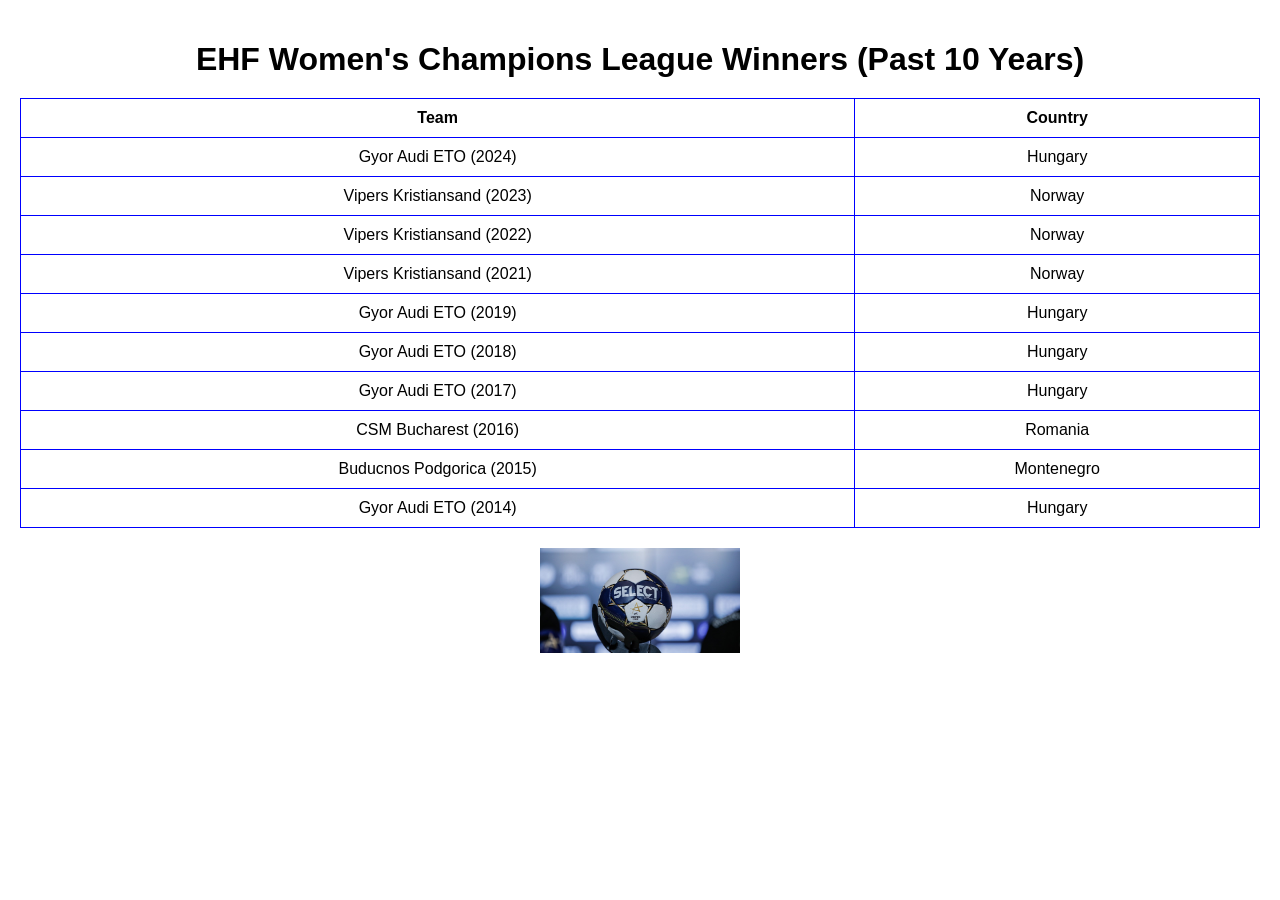
<file: Deployment to EC2/index.html>
<!DOCTYPE html>
<html lang="en">
<head>
  <meta charset="UTF-8">
  <meta name="viewport" content="width=device-width, initial-scale=1.0">
  <title>Women's Champions League Ranking Winners (Past 10 Years)</title>
  <link rel="stylesheet" href="style.css">
</head>
<body>

<div class="content-container">
    <h1>EHF Women's Champions League Winners (Past 10 Years)</h1>
    <table>
        <thead>
        <tr>
            <th>Team</th>
            <th>Country</th>
        </tr>
        </thead>
            <tbody>
                <tr>
                  <td>Gyor Audi ETO (2024)</td>
                  <td>Hungary</td>
                </tr>

                <tr>
                  <td>Vipers Kristiansand (2023)</td>
                  <td>Norway</td>
                </tr>

                <tr>
                    <td>Vipers Kristiansand (2022)</td>
                    <td>Norway</td>
                </tr>

                <tr>
                    <td>Vipers Kristiansand (2021)</td>
                    <td>Norway</td>
                </tr>

                <tr>
                    <td>Gyor Audi ETO (2019)</td>
                    <td>Hungary</td>
                 </tr>

                <tr>
                    <td>Gyor Audi ETO (2018)</td>
                    <td>Hungary</td>
                </tr>

                <tr>
                    <td>Gyor Audi ETO (2017)</td>
                    <td>Hungary</td>
                </tr>

                <tr>
                    <td>CSM Bucharest (2016)</td>
                    <td>Romania</td>
                </tr>

                <tr>
                    <td>Buducnos Podgorica (2015)</td>
                    <td>Montenegro</td>
                </tr>

                <tr>
                    <td>Gyor Audi ETO (2014)</td>
                    <td>Hungary</td>
                </tr>

            </tbody>
    </table>
</div>


<img src="ball.jpg" alt="EHF Champions League Ball">
</body>
</html>
</file>
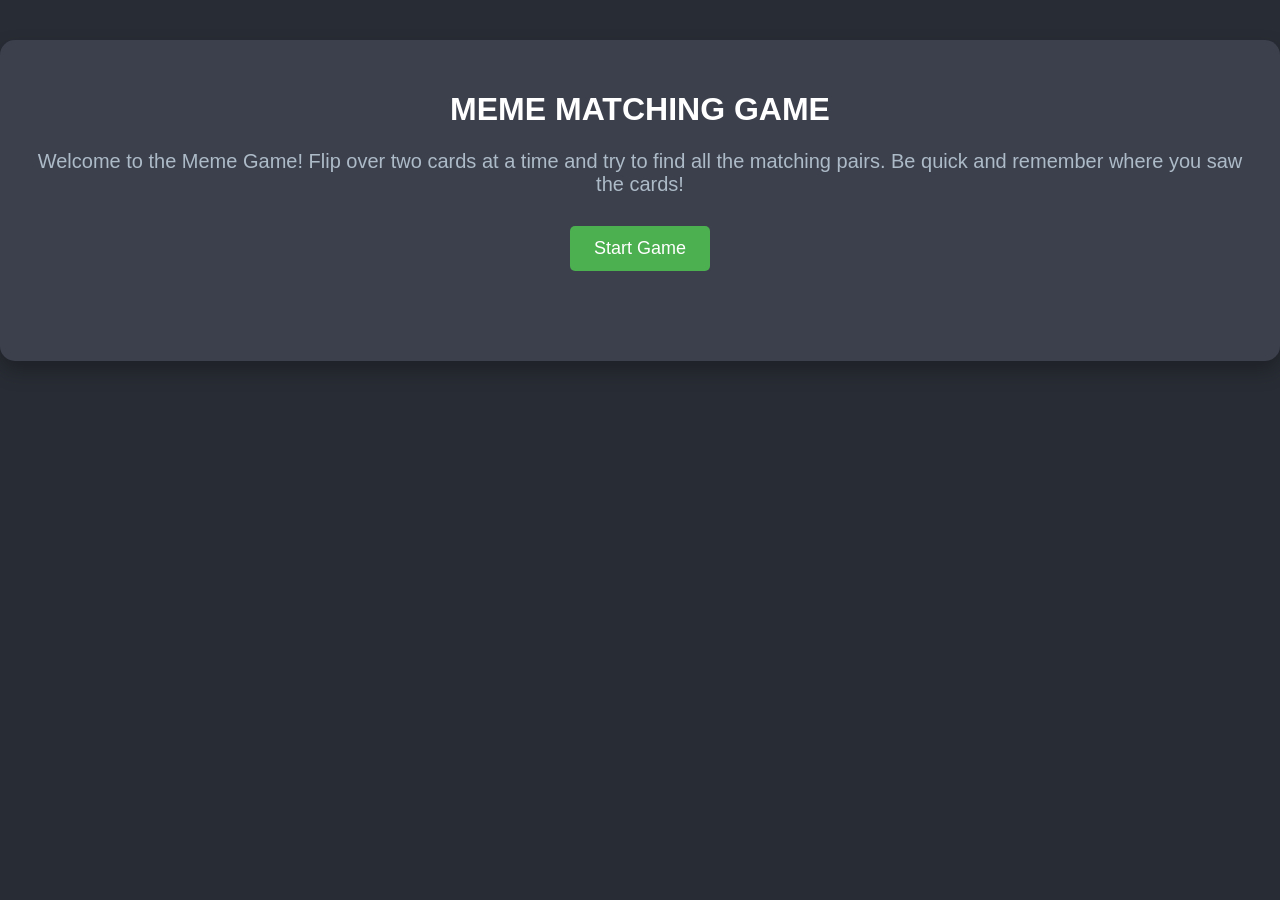
<file: Deployment to S3/index.html>
<!DOCTYPE html>
<html lang="en">
<head>
    <meta charset="UTF-8">
    <meta name="viewport" content="width=device-width, initial-scale=1.0">
    <title>Meme Matching Game</title>
    <link rel="stylesheet" href="styles.css">
</head>
<body>
    <div class="container">
        <h1>MEME MATCHING GAME</h1>
        <p class="instructions">
            Welcome to the Meme Game!  Flip over two cards at a time and try to find all the matching pairs. Be quick and remember where you saw the cards!
        </p>
        <button id="start-game">Start Game</button>
        <div id="game-board" class="game-board">
            <!-- Cards will be generated here -->
        </div>
    </div>
    <script src="script.js"></script>
</body>
</html>
</file>
<file: Deployment to EC2/style.css>
body {
    font-family: Arial, sans-serif;
    margin: 0;
    padding: 20px;
}

h1 {
  text-align: center;
  margin-bottom: 20px;
}

.content-container {
    display: block;  /* Ensure block-level behavior */
    margin-bottom: 20px;  /* Add space below the table */
}

img {
    display: block;
    margin: 0 auto;
    width: 200px;  /* Adjust width as needed */
    height: auto;
}

table {
  width: 100%;
  border-collapse: collapse;
  margin: 0 auto;
  text-align: center;
}

th, td {
  border: 1px solid blue;
  padding: 10px;
}
</file>
<file: Deployment to S3/styles.css>
body {
    font-family: 'Roboto', sans-serif; 
    background-color: #282c34; 
    color: #ffffff; 
    text-align: center;
    margin: 0;
    padding: 0;
}

.container {
    width: auto;
    margin: 40px auto;
    padding: 30px;
    background-color: #3c404d; 
    box-shadow: 0 10px 20px rgba(0, 0, 0, 0.25); 
    border-radius: 15px; 
}

h1 {
    color: white; 
}

.instructions {
    font-size: 20px;
    margin-bottom: 30px;
    color: #adbac7;
}

#game-board {
    display: grid;
    grid-template-columns: repeat(5, 1fr);
    grid-template-rows: repeat(2, 1fr);
    gap: 20px;
    justify-content: center;
    padding: 20px;
}

.card {
    width: 211.8px;
    height: 166.2px;
    background-color: #565c6f;
    border-radius: 10px;
    box-shadow: 0 4px 8px rgba(0, 0, 0, 0.2);
    cursor: pointer;
    display: flex;
    align-items: center;
    justify-content: center;
    overflow: hidden;
}

.card img {
    width: 100%;
    height: auto;
    visibility: hidden; /* Hide images by default */
    display: block;
}

.card.show img {
    visibility: visible; /* Show image when card is flipped */
}

#start-game {
    background-color: #4caf50;
    color: white;
    padding: 12px 24px;
    border: none;
    border-radius: 5px;
    cursor: pointer;
    font-size: 18px;
    transition: background-color 0.3s, transform 0.3s;
}

#start-game:hover {
    background-color: #43a047; /* Darker on hover */
    transform: scale(1.05); /* Slightly enlarges on hover */
}
</file>
